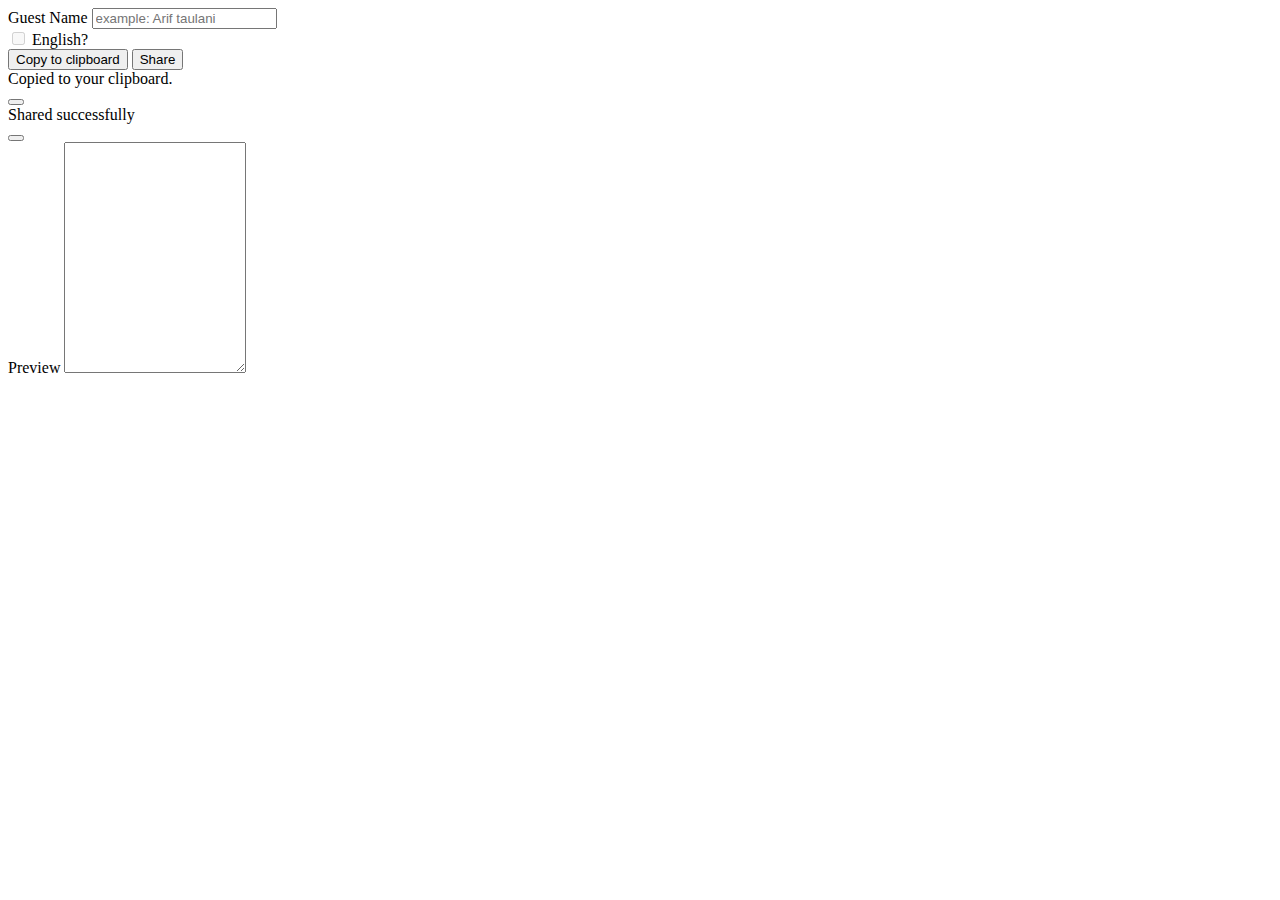
<file: harry/index.html>
<!DOCTYPE html>
<head>
  <meta charset="utf-8">
  <meta name="viewport" content="width=device-width, initial-scale=1">
  <title>Wedding Harry dan Rufi</title>
</head>
<!-- CSS only -->
<link href="https://cdn.jsdelivr.net/npm/bootstrap@5.2.2/dist/css/bootstrap.min.css" rel="stylesheet" integrity="sha384-Zenh87qX5JnK2Jl0vWa8Ck2rdkQ2Bzep5IDxbcnCeuOxjzrPF/et3URy9Bv1WTRi" crossorigin="anonymous">
<html>
  <body>
    <div class="container-fluid">
      <div class="row">
        <div class="col-sm-5">
          <div class="mb-3">
            <label for="exampleFormControlInput1" class="form-label">Guest Name</label>
            <input type="text" class="form-control" id="exampleFormControlInput1" onkeyup="onKeyUp()" placeholder="example: Arif taulani">
          </div>
          <div class="form-check form-switch mb-3">
            <input class="form-check-input hidden" disabled type="checkbox" onchange="onKeyUp()" role="switch" id="isEnglish">
            <label class="form-check-label hidden" for="flexSwitchCheckDefault">English?</label>
          </div>
          <div class="mb-3">
            <button class="btn btn-primary" type="button" onclick="gas()">Copy to clipboard</button>
            <button class="btn btn-primary" type="button" onclick="shareText()">Share</button>
          </div>
          <div class="toast align-items-center" role="alert" id="copiedSuccessful" aria-live="assertive" aria-atomic="true" data-bs-config='{"delay":2000, "autohide": true'>
            <div class="d-flex">
              <div class="toast-body">
                Copied to your clipboard.
              </div>
              <button type="button" class="btn-close me-2 m-auto" data-bs-dismiss="toast" aria-label="Close"></button>
            </div>
          </div>
          <div class="toast align-items-center" role="alert" id="sharedSuccessful" aria-live="assertive" aria-atomic="true" data-bs-config='{"delay":2000, "autohide": true'>
            <div class="d-flex">
              <div class="toast-body">
                Shared successfully
              </div>
              <button type="button" class="btn-close me-2 m-auto" data-bs-dismiss="toast" aria-label="Close"></button>
            </div>
          </div>
          <div class="mb-3">
            <label for="exampleFormControlTextarea1" class="form-label">Preview</label>
            <textarea class="form-control" id="exampleFormControlTextarea1" rows="15"></textarea>
          </div>
        </div>
      </div>
    </div>    
  </body>
  <script>
    function onKeyUp () {
      const input = document.getElementsByTagName('input')[0].value
      const textarea = document.getElementsByTagName('textarea')[0]
      const lang = document.getElementById('isEnglish').checked
      if(input.length > 0) {
        const guestName = input
        const guestUrl = input.replaceAll(' ','+')
        const messageID = 
        'Assalamu\'alaikum Wr.Wb\n'+
        '\n'+
        'Dengan rahmat dan ridho dari Allah SWT.kami bermaksud mengundang Bapak/Ibu/Saudara/i *'+guestName+'* di acara kami,\n'+
        '\n'+
        'Pada Akad Nikah\n'+ 
        'Tanggal : 19-10-2024\n'+ 
        'Pukul : 14.00-selesai\n'+ 
        'Lokasi : Kediaman mempelai wanita Blok A Kodrat SIT 3, Jorong tawakal, Nagari Kurnia Koto Salak, Kecamatan Sungai Rumbai, Dharmasraya\n'+
        '\n'+
        'Resepsi\n'+ 
        'Tanggal : 20-10-2024\n'+ 
        'Pukul : 09.00-selesai\n'+ 
        'Lokasi : Kediaman mempelai wanita Blok A Kodrat SIT 3, Jorong tawakal, Nagari Kurnia Koto Salak, Kecamatan Sungai Rumbai, Dharmasraya\n'+
        '\n'+
        'untuk detail undangan bisa lihat di:\n'+ 
        'https://our-wedding.link/CFsD_rufi-harry?to='+guestUrl+'\n'+
        '\n'+
        '\n'+
        'Yang Berbahagia *Rufy & Harry*\n'
          
        const messageEN =
          'Dear '+guestName+',\n'+
          '\n'+
          'We are happy to announce that:\n'+
          '\n'+
          '*Putri Suci Yuliani & Wanda Syahputra are getting married!!!*\n'+
          '\n'+
          'Together with our family, we will have our wedding day on:\n'+
          '\n'+
          'Day, Date: Saturday, Oct 15, 2022\n'+
          'Time: 10.00-end\n'+
          'Location: Jalan Dang Tuanku Jorong II Balai Ahad RK 03 / RT 03 Kecamatan Lubuk Basung, Kabupaten Agam, Sumatera Barat\n'+
          '\n'+
          'You can see the detail through the link below:\n'+
          '\n'+
          'https://undanganpayakumbuh.online/suci-wanda/?to='+guestUrl+'\n'+
          '\n'+
          'We truly hope that you can join our happy day, and giving us the best prayer and your blessing.\n'+
          '\n'+
          'We’ll see you 💚\n'+
          '\n'+
          'Regards,\n'+
          'Suci & Wanda\n'+
          '\n'+
          'Note: To remind you before the day, don’t forget to add our wedding schedule to your Google Calendar\n'
        if(lang) {
          textarea.value = messageEN
        } else {
          textarea.value = messageID
        }
      } else {
        textarea.value = ''
      }
    }

    async function shareText(){
      const textarea = document.getElementsByTagName('textarea')[0]
      const input = document.getElementsByTagName('input')[0].value
      const guestUrl = input.replaceAll(' ','+')
      const shareData = {
        text: textarea.value,
      }
        try {
          await navigator.share(shareData);
          const toastLiveExample = document.getElementById('sharedSuccessful')
          const toast = new bootstrap.Toast(toastLiveExample)
          toast.show()
        } catch (err) {

        }
    }

    function gas () {
      const textarea = document.getElementsByTagName('textarea')[0]
      textarea.select()
      document.execCommand('copy');
      document.getSelection().removeAllRanges();
      const toastLiveExample = document.getElementById('copiedSuccessful')
      const toast = new bootstrap.Toast(toastLiveExample)
      toast.show()
    }
  </script>
  <!-- JavaScript Bundle with Popper -->
  <script src="https://cdn.jsdelivr.net/npm/bootstrap@5.2.2/dist/js/bootstrap.bundle.min.js" integrity="sha384-OERcA2EqjJCMA+/3y+gxIOqMEjwtxJY7qPCqsdltbNJuaOe923+mo//f6V8Qbsw3" crossorigin="anonymous"></script>
</html>
</file>
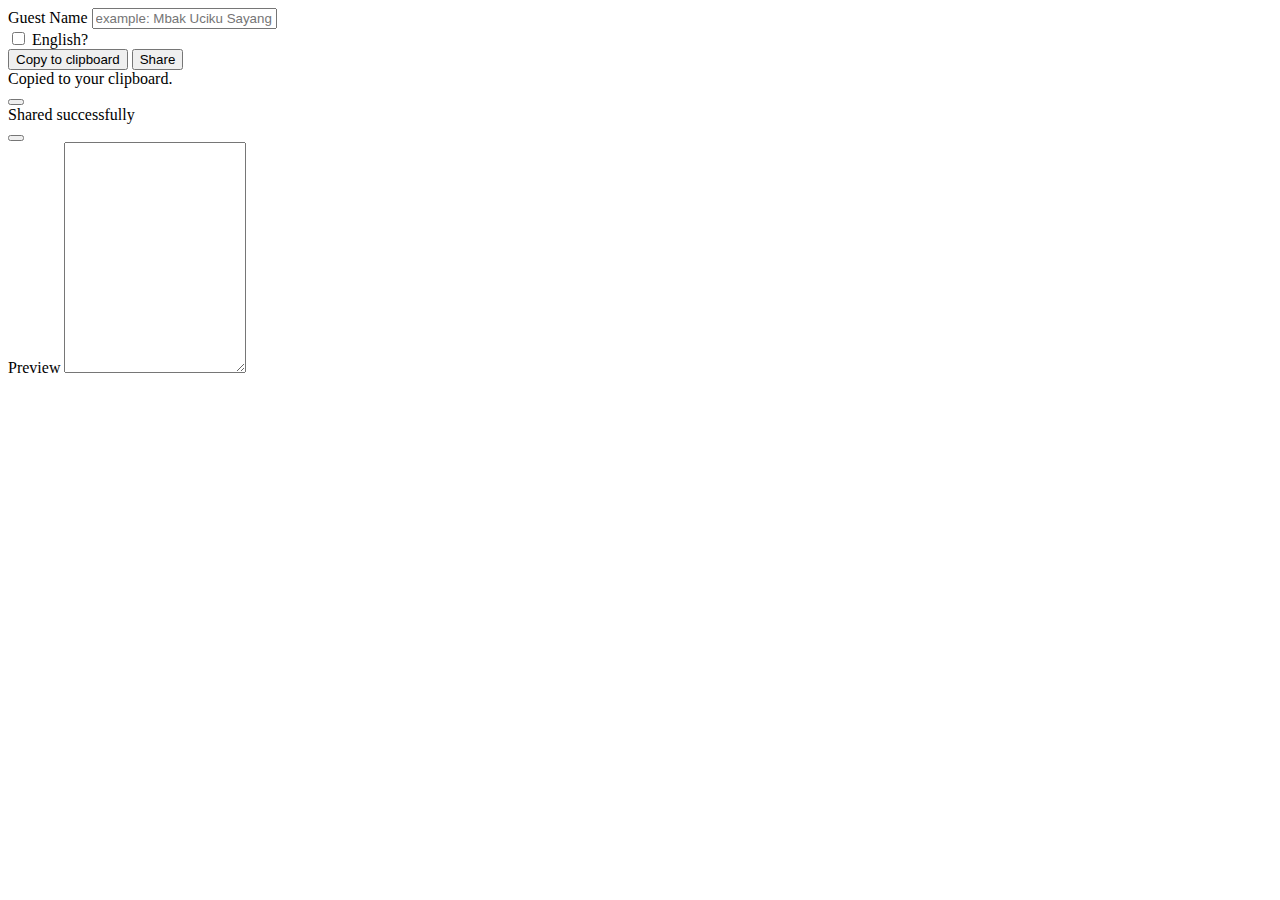
<file: our-wedding/index.html>
<!DOCTYPE html>
<head>
  <meta charset="utf-8">
  <meta name="viewport" content="width=device-width, initial-scale=1">
  <title>Wedding Suci dan Wanda</title>
</head>
<!-- CSS only -->
<link href="https://cdn.jsdelivr.net/npm/bootstrap@5.2.2/dist/css/bootstrap.min.css" rel="stylesheet" integrity="sha384-Zenh87qX5JnK2Jl0vWa8Ck2rdkQ2Bzep5IDxbcnCeuOxjzrPF/et3URy9Bv1WTRi" crossorigin="anonymous">
<html>
  <body>
    <div class="container-fluid">
      <div class="row">
        <div class="col-sm-5">
          <div class="mb-3">
            <label for="exampleFormControlInput1" class="form-label">Guest Name</label>
            <input type="text" class="form-control" id="exampleFormControlInput1" onkeyup="onKeyUp()" placeholder="example: Mbak Uciku Sayang">
          </div>
          <div class="form-check form-switch mb-3">
            <input class="form-check-input" type="checkbox" onchange="onKeyUp()" role="switch" id="isEnglish">
            <label class="form-check-label" for="flexSwitchCheckDefault">English?</label>
          </div>
          <div class="mb-3">
            <button class="btn btn-primary" type="button" onclick="gas()">Copy to clipboard</button>
            <button class="btn btn-primary" type="button" onclick="shareText()">Share</button>
          </div>
          <div class="toast align-items-center" role="alert" id="copiedSuccessful" aria-live="assertive" aria-atomic="true" data-bs-config='{"delay":2000, "autohide": true'>
            <div class="d-flex">
              <div class="toast-body">
                Copied to your clipboard.
              </div>
              <button type="button" class="btn-close me-2 m-auto" data-bs-dismiss="toast" aria-label="Close"></button>
            </div>
          </div>
          <div class="toast align-items-center" role="alert" id="sharedSuccessful" aria-live="assertive" aria-atomic="true" data-bs-config='{"delay":2000, "autohide": true'>
            <div class="d-flex">
              <div class="toast-body">
                Shared successfully
              </div>
              <button type="button" class="btn-close me-2 m-auto" data-bs-dismiss="toast" aria-label="Close"></button>
            </div>
          </div>
          <div class="mb-3">
            <label for="exampleFormControlTextarea1" class="form-label">Preview</label>
            <textarea class="form-control" id="exampleFormControlTextarea1" rows="15"></textarea>
          </div>
        </div>
      </div>
    </div>    
  </body>
  <script>
    function onKeyUp () {
      const input = document.getElementsByTagName('input')[0].value
      const textarea = document.getElementsByTagName('textarea')[0]
      const lang = document.getElementById('isEnglish').checked
      if(input.length > 0) {
        const guestName = input
        const guestUrl = input.replaceAll(' ','+')
        const messageID = 
          'Assalamu’alaikum Warahmatullahi Wabarakaatuh \n' +
          guestName+'\n'+
          '\n'+
          'Bismillahirrahmanirrahiim. Dengan memohon rahmat Allah SWT, tanpa mengurangi rasa hormat Izinkan kami mengundang Bapak/Ibu/Saudara/I dalam acara akad dan resepsi pernikahan kami,\n'+
          '\n'+
          'Putri Suci Yuliani, S.E \n'+
          '      &\n'+
          'Wanda Syahputra, S.SI\n'+
          '\n'+
          '-Klik tautan berikut ini-\n'+
          '\n'+
          'https://undanganpayakumbuh.online/suci-wanda/?to='+guestUrl+'\n'+
          '\n'+
          'Merupakan suatu kebahagiaan bagi kami jika teman-teman berkenan menghadiri momen spesial kami.\n'+
          '\n'+
          'Akad Nikah :  Sabtu 15 Oktober 2022\n'+
          '📌 Lokasi :  Jalan Dang Tuanku Jorong II Balai Ahad RK 03 / RT 03 Kecamatan Lubuk Basung, Kabupaten Agam, Sumatera Barat\n'+
          '🕘 Jam : 08.00 WIB s/d Selesai\n'+
          '\n'+
          'Resepsi  :  Sabtu 15 Oktober 2022\n'+
          '📌 Lokasi : Jalan Dang Tuanku Jorong II Balai Ahad RK 03 / RT 03 Kecamatan Lubuk Basung, Kabupaten Agam, Sumatera Barat\n'+
          '\n'+
          '🕘 Jam : 10.00 WIB s/d Selesai\n'+
          '\n'+
          '\n'+
          'Atas kehadiran dan dan do’a restunya kami sampaikan banyak terima kasih.\n'+
          'Kami yang berbahagia ❤\n'+
          'Suci & Wanda';
          
        const messageEN =
          'Dear '+guestName+',\n'+
          '\n'+
          'We are happy to announce that:\n'+
          '\n'+
          '*Putri Suci Yuliani & Wanda Syahputra are getting married!!!*\n'+
          '\n'+
          'Together with our family, we will have our wedding day on:\n'+
          '\n'+
          'Day, Date: Saturday, Oct 15, 2022\n'+
          'Time: 10.00-end\n'+
          'Location: Jalan Dang Tuanku Jorong II Balai Ahad RK 03 / RT 03 Kecamatan Lubuk Basung, Kabupaten Agam, Sumatera Barat\n'+
          '\n'+
          'You can see the detail through the link below:\n'+
          '\n'+
          'https://undanganpayakumbuh.online/suci-wanda/?to='+guestUrl+'\n'+
          '\n'+
          'We truly hope that you can join our happy day, and giving us the best prayer and your blessing.\n'+
          '\n'+
          'We’ll see you 💚\n'+
          '\n'+
          'Regards,\n'+
          'Suci & Wanda\n'+
          '\n'+
          'Note: To remind you before the day, don’t forget to add our wedding schedule to your Google Calendar\n'
        if(lang) {
          textarea.value = messageEN
        } else {
          textarea.value = messageID
        }
      } else {
        textarea.value = ''
      }
    }

    async function shareText(){
      const textarea = document.getElementsByTagName('textarea')[0]
      const input = document.getElementsByTagName('input')[0].value
      const guestUrl = input.replaceAll(' ','+')
      const shareData = {
        text: textarea.value,
      }
        try {
          await navigator.share(shareData);
          const toastLiveExample = document.getElementById('sharedSuccessful')
          const toast = new bootstrap.Toast(toastLiveExample)
          toast.show()
        } catch (err) {

        }
    }

    function gas () {
      const textarea = document.getElementsByTagName('textarea')[0]
      textarea.select()
      document.execCommand('copy');
      document.getSelection().removeAllRanges();
      const toastLiveExample = document.getElementById('copiedSuccessful')
      const toast = new bootstrap.Toast(toastLiveExample)
      toast.show()
    }
  </script>
  <!-- JavaScript Bundle with Popper -->
  <script src="https://cdn.jsdelivr.net/npm/bootstrap@5.2.2/dist/js/bootstrap.bundle.min.js" integrity="sha384-OERcA2EqjJCMA+/3y+gxIOqMEjwtxJY7qPCqsdltbNJuaOe923+mo//f6V8Qbsw3" crossorigin="anonymous"></script>
</html>
</file>
